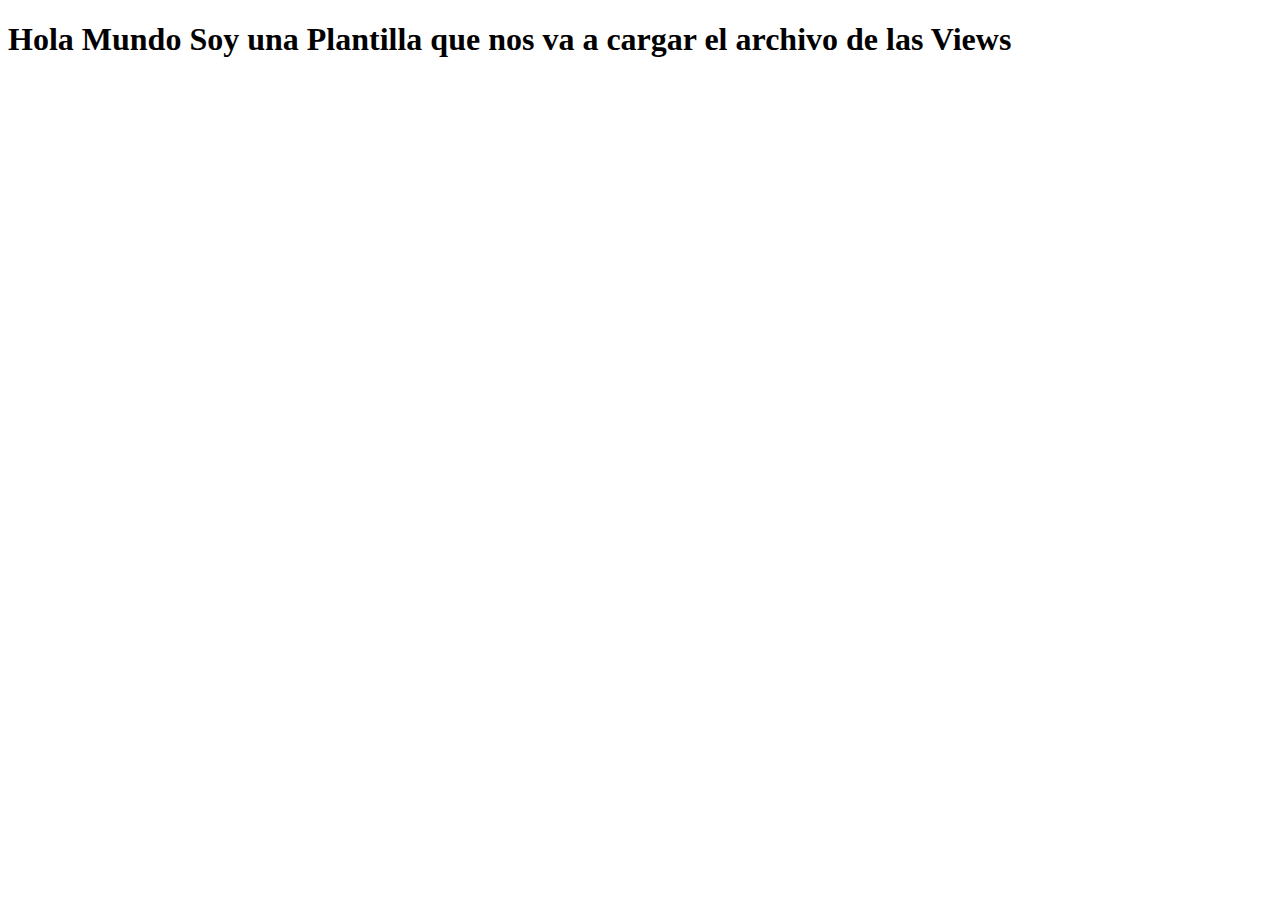
<file: plantillas/templates/simple.html>
<!DOCTYPE html>
<html lang="en">
  <head>
    <meta charset="UTF-8" />
    <meta http-equiv="X-UA-Compatible" content="IE=edge" />
    <meta name="viewport" content="width=device-width, initial-scale=1.0" />
    <title>Document</title>
  </head>
  <body>
    <h1>
      Hola Mundo Soy una Plantilla que nos va a cargar el archivo de las Views
    </h1>
  </body>
</html>
</file>
